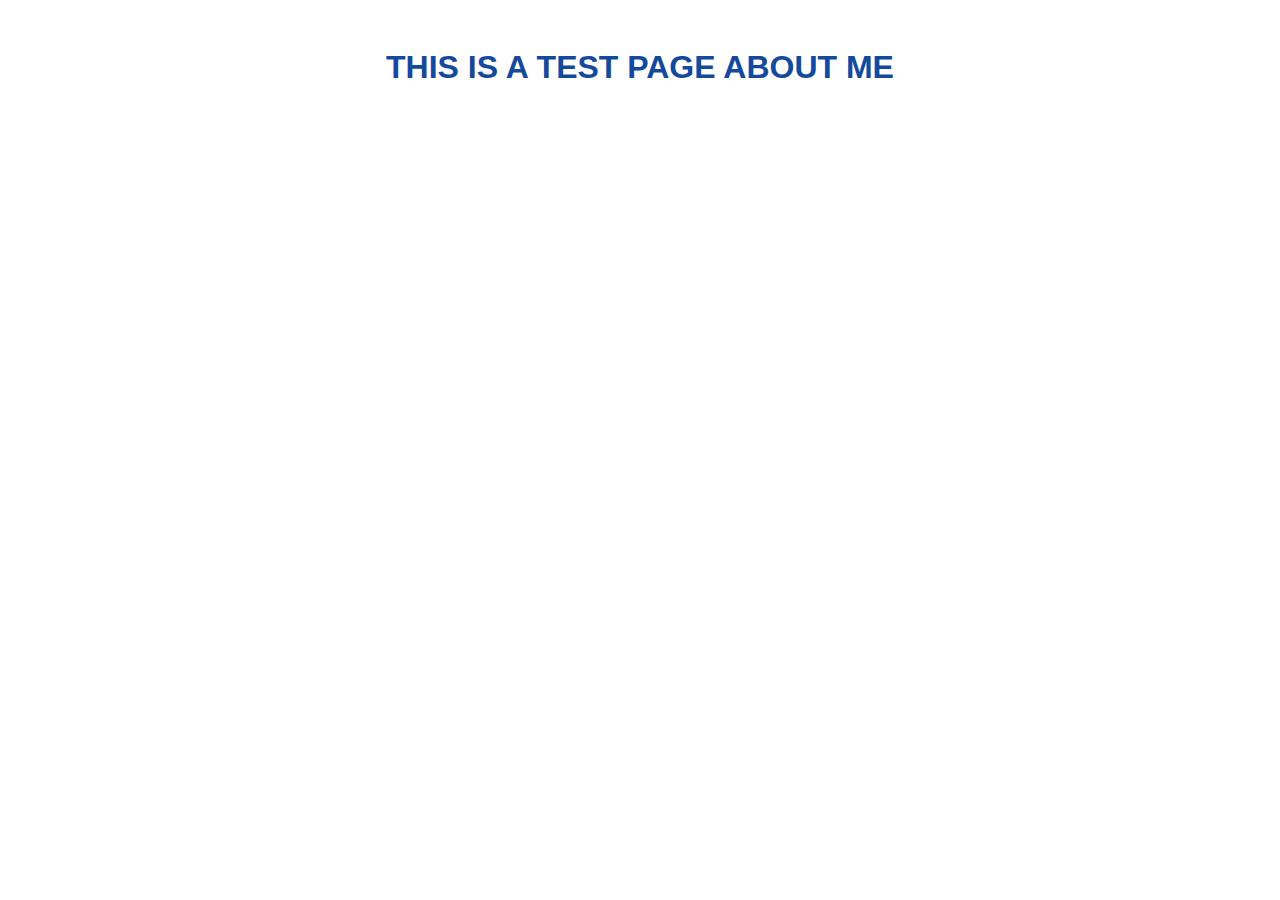
<file: about.html>
<!DOCTYPE html>
<html>
<head>
    <title>About Me</title>
    <link rel="stylesheet" type="text/css" href="resources/css/style.css">
</head>
<body>
    <h1>THIS IS A TEST PAGE ABOUT ME</h1>
</body>
</html>
</file>
<file: resources/css/style.css>
body {
	font-family: Arial;
	padding: 20px;
}

h1, h2, h3 {
	text-align: center;
	color: #15499b;
} /* all headings are centered */

img {
	width: 80%;
  display: block;
  margin-left: auto;
  margin-right: auto;
  padding: 20px;
} /* image must be changed to block otherwise it is inline and cannot be centered */

.bg-gray{
	padding: 20px;
	background: lightgray;
	margin: 0 -9999rem;
	padding: 0.25rem 9999rem;
} /* refer to https://css-tricks.com/full-browser-width-bars/ */

.article-one, .article-two, .article-three {
	background: white;
	margin: 16px;
	padding: 8px;
}

.article-one h3, .article-two h3, .article-three h3 {
	color: #5e5d6d;
}
</file>
